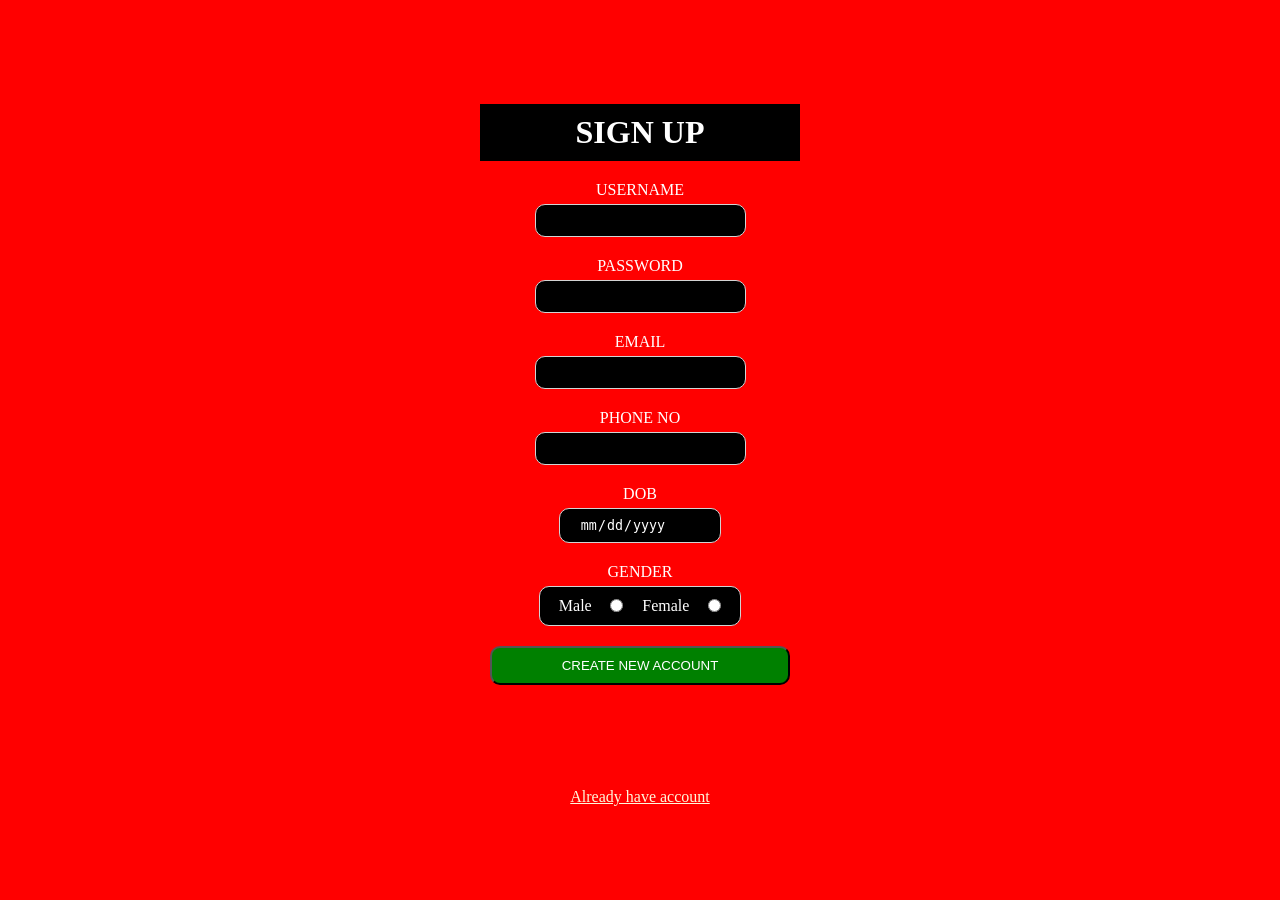
<file: index.html>
<!DOCTYPE html>
<html lang="en">
<head>
    <meta charset="UTF-8">
    <meta name="viewport" content="width=device-width, initial-scale=1.0">
    <title>Document</title>
    <link rel="stylesheet" href="./global.css">
</head>
<body>
    <div class="main">
        <form action="">
        <div class="first">
            <h1>SIGN UP</h1>
        </div>
        <div class="first">
            <label for="username">USERNAME</label>
            <input type="text" id="username">
        </div>
        <div class="first">
            <label for="password">PASSWORD</label>
            <input type="password" id="password">
        </div>
        <div class="first">
            <label for="email">EMAIL</label>
            <input type="email" id="email">
        </div>
        <div class="first">
            <label for="number">PHONE NO</label>
            <input type="number" id="number">
        </div>
        <div class="first">
            <label for="dob">DOB</label>
            <input type="date" id="dob">
        </div>
        <div class="first">
            <label >GENDER</label>
            <div class="second">
             Male<input type="radio" name="gender">
             Female<input type="radio" name="gender" id="">
            </div>
        </div>
        <div class="first">
            <button>CREATE NEW ACCOUNT</button>
        </div>
        </form>
        <div>
            <a href="C:\Users\USER\Desktop\web techno\signinpage\signin.html">Already have account</a>
        </div>
    </div>
<!--Start of Tawk.to Script-->
<script type="text/javascript">
    var Tawk_API=Tawk_API||{}, Tawk_LoadStart=new Date();
    (function(){
    var s1=document.createElement("script"),s0=document.getElementsByTagName("script")[0];
    s1.async=true;
    s1.src='https://embed.tawk.to/66ad180232dca6db2cb959b7/1i4a2bj7i';
    s1.charset='UTF-8';
    s1.setAttribute('crossorigin','*');
    s0.parentNode.insertBefore(s1,s0);
    })();
    </script>
    <!--End of Tawk.to Script-->
</body>
</html>
</file>
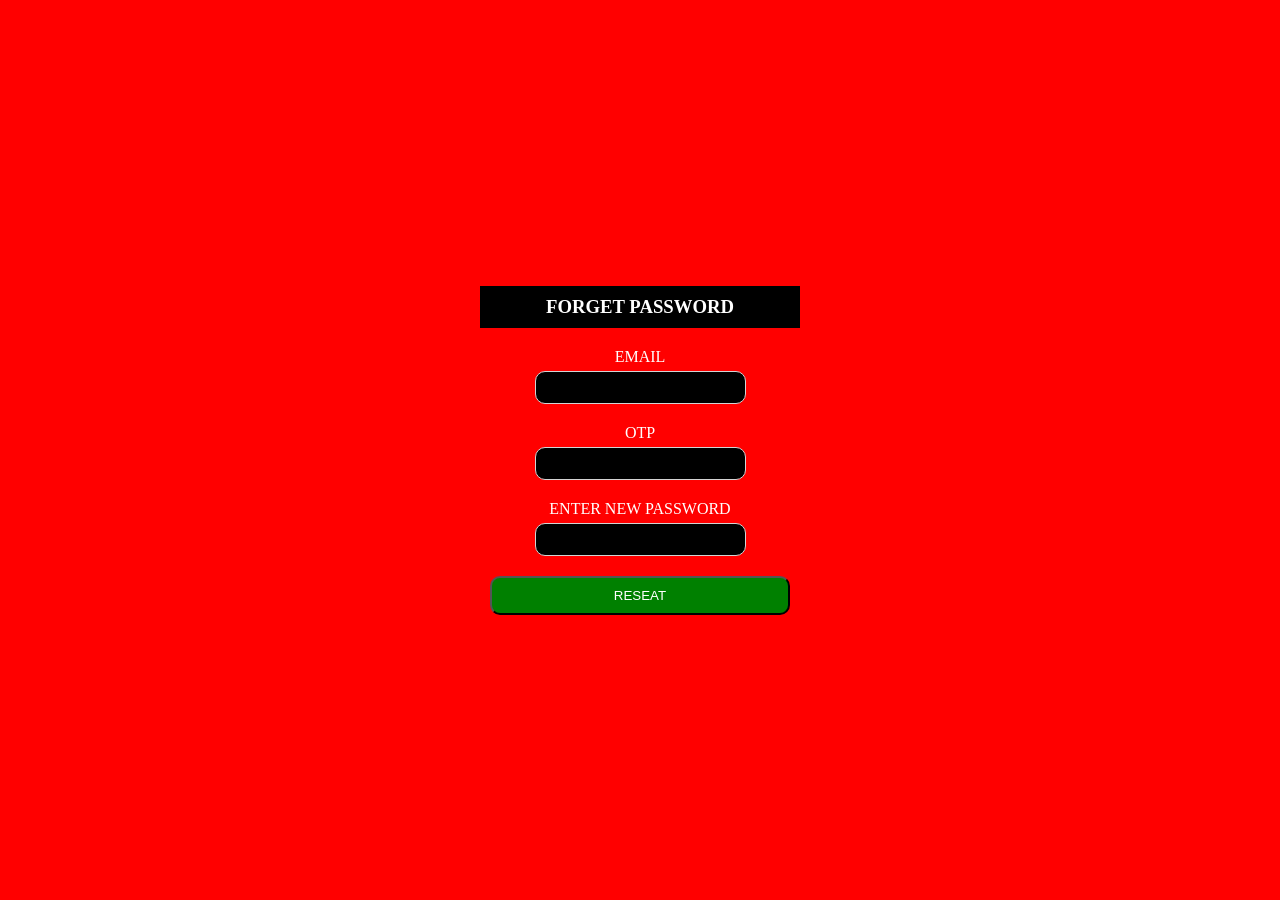
<file: forgetpass.html>
<!DOCTYPE html>
<html lang="en">
<head>
    <meta charset="UTF-8">
    <meta name="viewport" content="width=device-width, initial-scale=1.0">
    <title>Document</title>
    <link rel="stylesheet" href="./global.css">
</head>
<body>
    <div class="main">
        <form action="">
        <div class="first">
            <h3>FORGET PASSWORD</h3>
        </div>
        <div class="first">
            <label for="username">EMAIL</label>
            <input type="text" id="username">
        </div>
        <div class="first">
            <label for="password">OTP</label>
            <input type="number" id="password">
        </div>
        <div class="first">
            <label for="password"> ENTER NEW PASSWORD</label>
            <input type="number" id="password">
        </div>
        <div class="first">
            <button>RESEAT</button>
        </div>
        </form>
    </div>
</body>
</html>
</file>
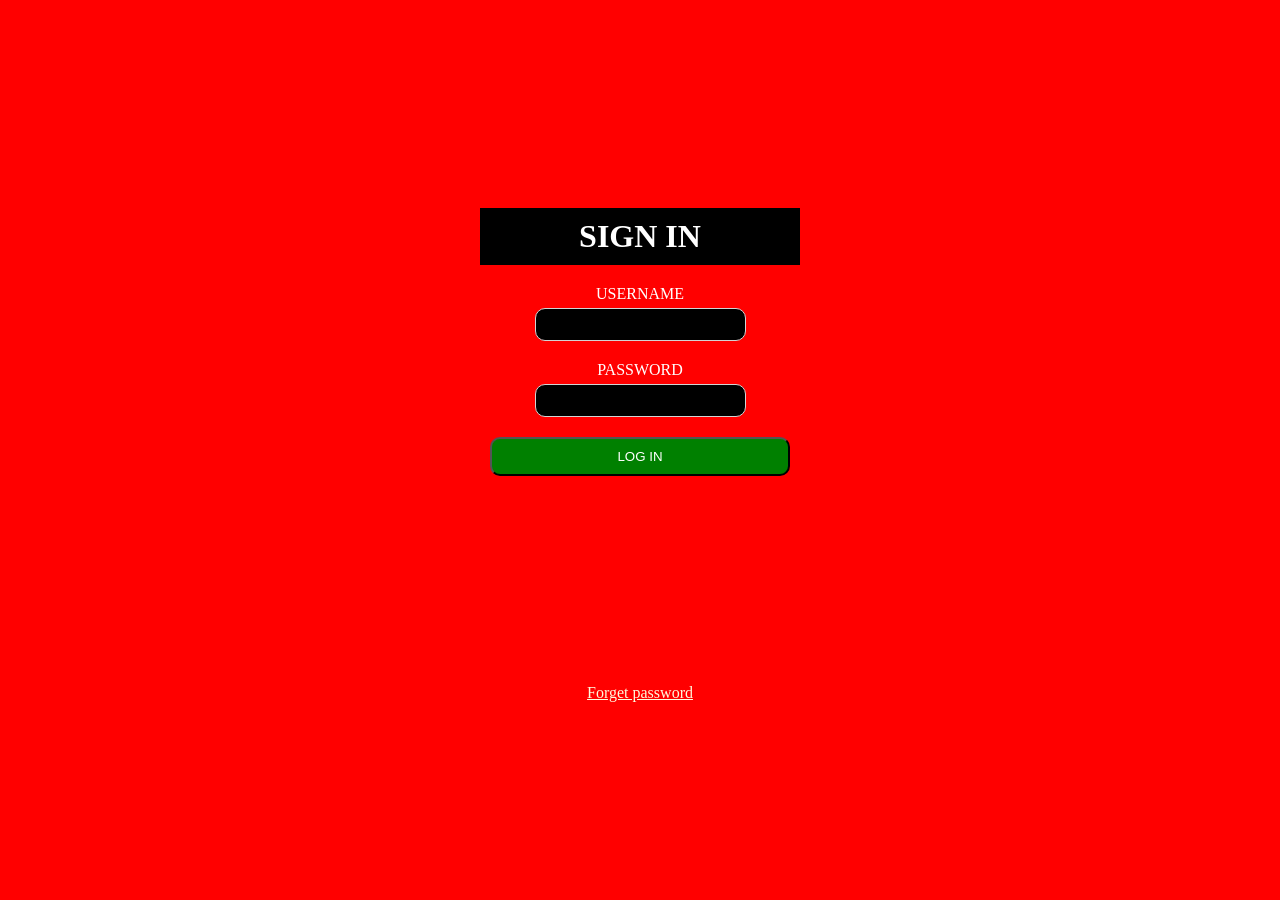
<file: signin.html>
<!DOCTYPE html>
<html lang="en">
<head>
    <meta charset="UTF-8">
    <meta name="viewport" content="width=device-width, initial-scale=1.0">
    <title>Document</title>
    <link rel="stylesheet" href="./global.css">
</head>
<body>
    <div class="main">
        <form action="">
        <div class="first">
            <h1>SIGN IN</h1>
        </div>
        <div class="first">
            <label for="username">USERNAME</label>
            <input type="text" id="username">
        </div>
        <div class="first">
            <label for="password">PASSWORD</label>
            <input type="password" id="password">
        </div>
        <div class="first">
            <button>LOG IN</button>
        </div>
        </form>
        <div>
            <a href="C:\Users\USER\Desktop\web techno\signinpage\forgetpass.html">Forget password</a>
        </div>
    </div>
</body>
</html>
</file>
<file: global.css>
*{
    padding: 0px;
    margin: 0px ;
    
}
.main{
    display: flex;
    justify-content: space-evenly;
    align-items: center;
    height: 100vh;
    flex-direction: column ;
    background: red url("https://images.pexels.com/photos/1145720/pexels-photo-1145720.jpeg?cs=srgb&dl=pexels-steve-1145720.jpg&fm=jpg") no-repeat fixed;
    background-size: cover;
}

.first{
    display: flex;
    justify-content: space-evenly;
    align-items: center;
    flex-direction: column;
    width: 300px;
    padding: 10px;
    color: white;
}

.second{
    display: flex;
    justify-content: space-evenly;
    align-items: center;
    width: 200px;
    padding: 10px 0px 10px 0px;
    background-color: black;
    border-radius: 10px;
    border: 1px solid lightgrey;
}

.second>input:hover{
    color: brown;
 }

div>button{
    padding: 10px 20px;
    width: 100%;
    border-radius: 10px;
    background-color: green;
    color: white;

}

.first>label{
    padding: 0px 0px 5px 0px;
}

.first>input{
    padding: 8px 20px;
    border-radius: 10px;
    border: 1px solid lightgrey;
    outline: none;
    background-color: black;
    color: white;
}

.first>label:hover{
    color: black;
}

.first>input:hover{
    background-color: brown;
}

a{
    color: cornsilk;
}

div>h1{
    background-color: black;
    width: 100%;
    text-align: center;
    padding: 10px;
}
div>h3{
    background-color: black;
    width: 100%;
    text-align: center;
    padding: 10px;
}
</file>
